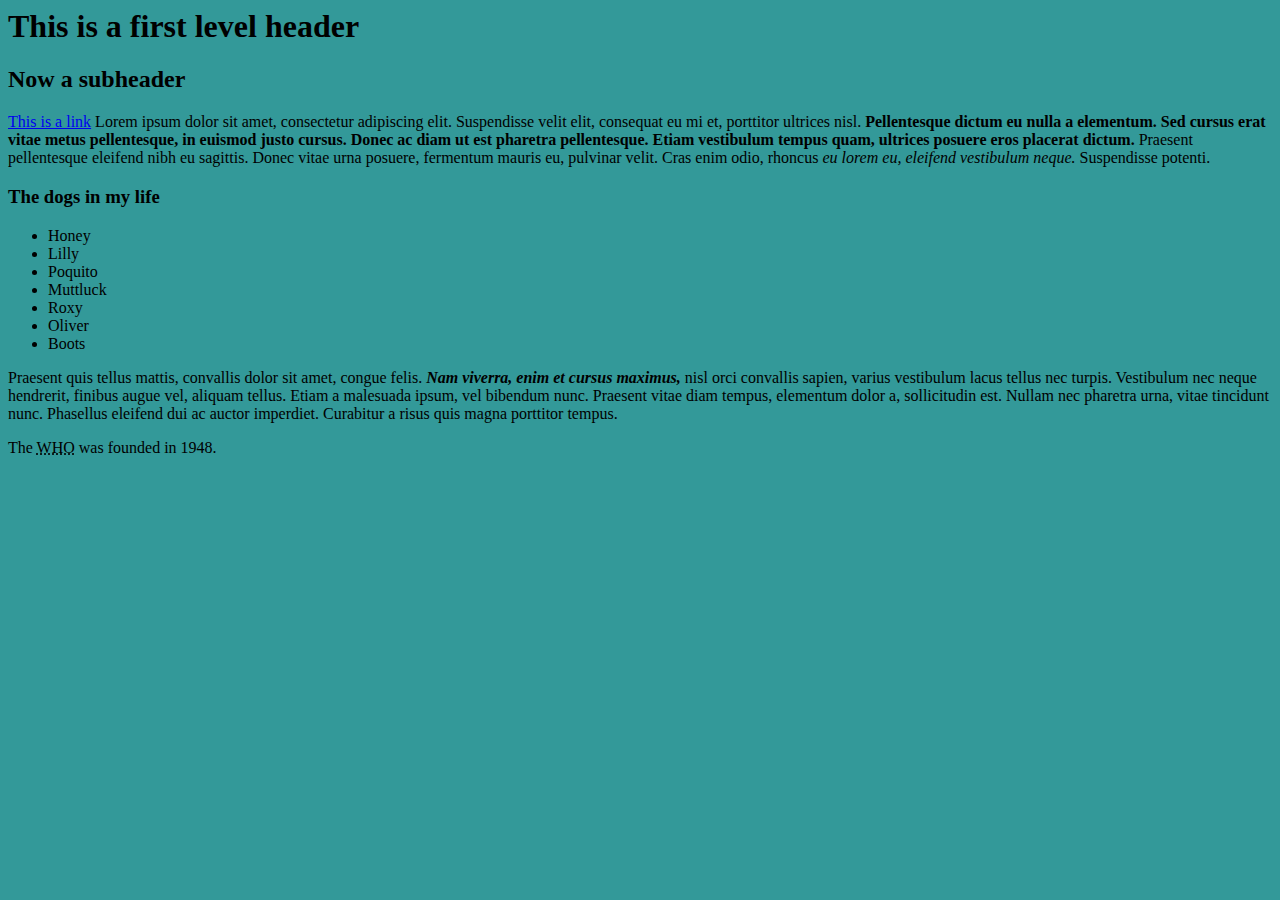
<file: PastLessons/HTML Lessons/index.html>
<html>
	<head>
		<title>First HTML Doc</title> 
		<link href="style.css" type="text/css" rel="stylesheet" /> 
	</head>
	
	<body>
		<h1>This is a first level header</h1>
		<h2>Now a subheader</h2>
		<p><a href="http://www.udemy.com"> This is a link</a> Lorem ipsum dolor sit amet, consectetur adipiscing elit. Suspendisse velit elit, consequat eu mi et, porttitor ultrices nisl. <b>Pellentesque dictum eu nulla a elementum. Sed cursus erat vitae metus pellentesque, in euismod justo cursus. Donec ac diam ut est pharetra pellentesque. Etiam vestibulum tempus quam, ultrices posuere eros placerat dictum.</b>
	 Praesent pellentesque eleifend nibh eu sagittis. Donec vitae urna posuere, fermentum mauris eu, pulvinar velit. Cras enim odio, rhoncus <i>eu lorem eu, eleifend vestibulum neque.</i> Suspendisse potenti. </p>
	 <h3>The dogs in my life</h3>
	 <UL>
	 	<li>Honey</li>
	 	<li>Lilly</li>
	 	<li>Poquito</li>
	 	<li>Muttluck</li>
	 	<li>Roxy</li>
	 	<li>Oliver</li>
	 	<li>Boots</li>
	 	
	 </UL>
		<p>Praesent quis tellus mattis, convallis dolor sit amet, congue felis. <b><i> Nam viverra, enim et cursus maximus, </i></b> nisl orci convallis sapien, varius vestibulum lacus tellus nec turpis. Vestibulum nec neque hendrerit, finibus augue vel, aliquam tellus. Etiam a malesuada ipsum, vel bibendum nunc. Praesent vitae diam tempus, elementum dolor a, sollicitudin est. Nullam nec pharetra urna, vitae tincidunt nunc. Phasellus eleifend dui ac auctor imperdiet. Curabitur a risus quis magna porttitor tempus.</p>
<p> The <abbr title="World Health Organization">WHO</abbr> was founded in 1948.</p>

	</body>
</file>
<file: PastLessons/HTML Lessons/style.css>
body {
	background-color: #339999;
	
}
</file>
